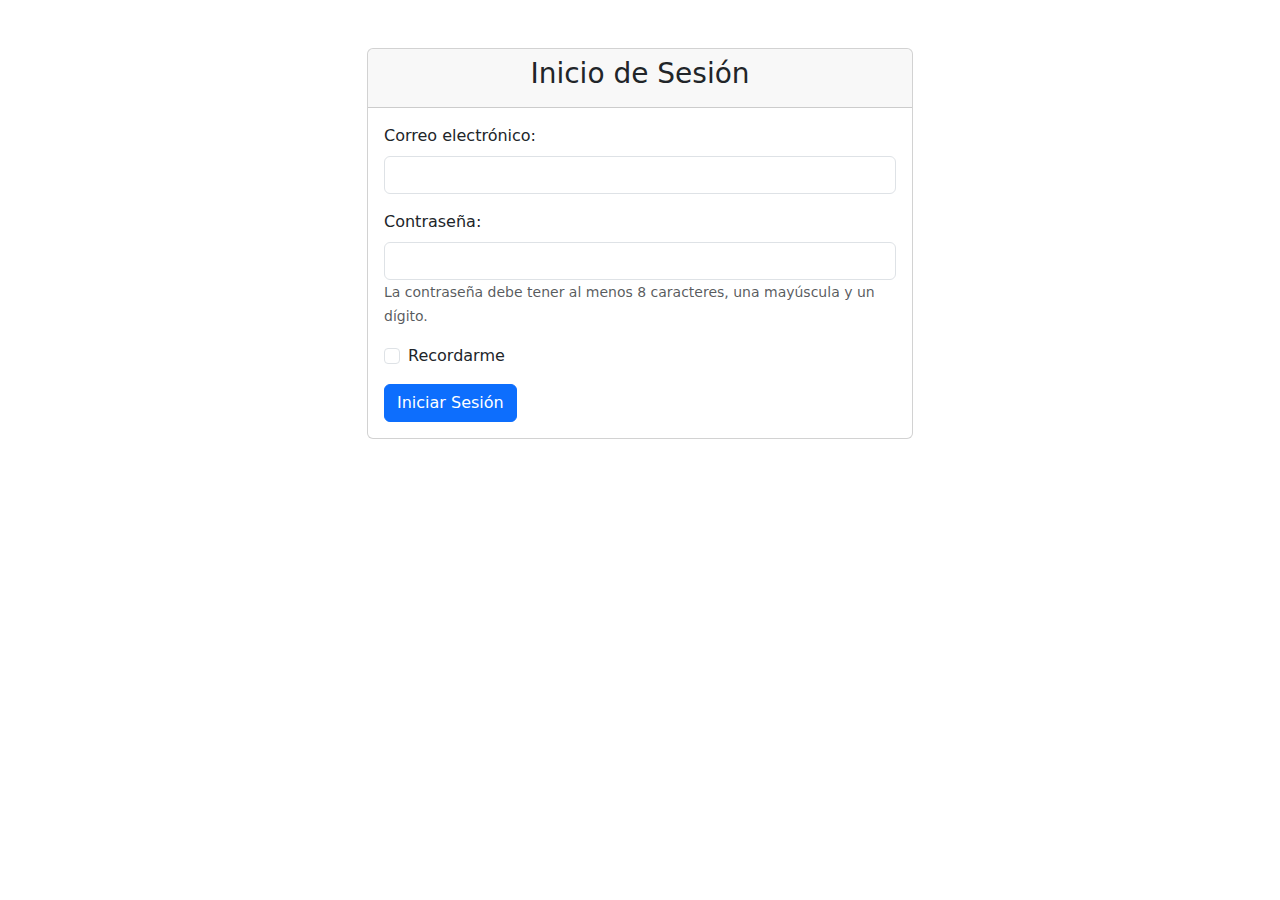
<file: login.html>
<!DOCTYPE html>
<html lang="es">
<head>
    <meta charset="UTF-8">
    <meta name="viewport" content="width=device-width, initial-scale=1, shrink-to-fit=no">
    <script src="login.js"></script>
    <title>Validaciones</title>

    <!-- Bootstrap CSS -->
    <link href="https://cdn.jsdelivr.net/npm/bootstrap@5.3.0/dist/css/bootstrap.min.css" rel="stylesheet">
</head>
<body>

<div class="container mt-5">
    <div class="row justify-content-center">
        <div class="col-md-6">
            <div class="card">
                <div class="card-header">
                    <h3 class="card-title text-center">Inicio de Sesión</h3>
                </div>
                <div class="card-body">
                    <form id="loginForm" onsubmit="return validateForm()">
                        <div class="mb-3">
                            <label for="username" class="form-label">Correo electrónico:</label>
                            <input type="email" class="form-control" id="username" name="username" inputmode="email" required>
                        </div>
                        <div class="mb-3">
                            <label for="password" class="form-label">Contraseña:</label>
                            <input type="password" class="form-control" id="password" name="password" required>
                            <small id="passwordHelp" class="form-text text-muted">La contraseña debe tener al menos 8 caracteres, una mayúscula y un dígito.</small>
                        </div>
                        <div class="mb-3 form-check">
                            <input type="checkbox" class="form-check-input" id="remember">
                            <label class="form-check-label" for="remember">Recordarme</label>
                        </div>
                        <button type="button" class="btn btn-primary" onclick="showSuccessMessage()">Iniciar Sesión</button>
                    </form>
                </div>
            </div>
        </div>
    </div>
</div>

<!-- Bootstrap JS and Popper.js -->
<script src="https://cdn.jsdelivr.net/npm/bootstrap@5.3.0/dist/js/bootstrap.bundle.min.js"></script>

</body>
</html>
</file>
